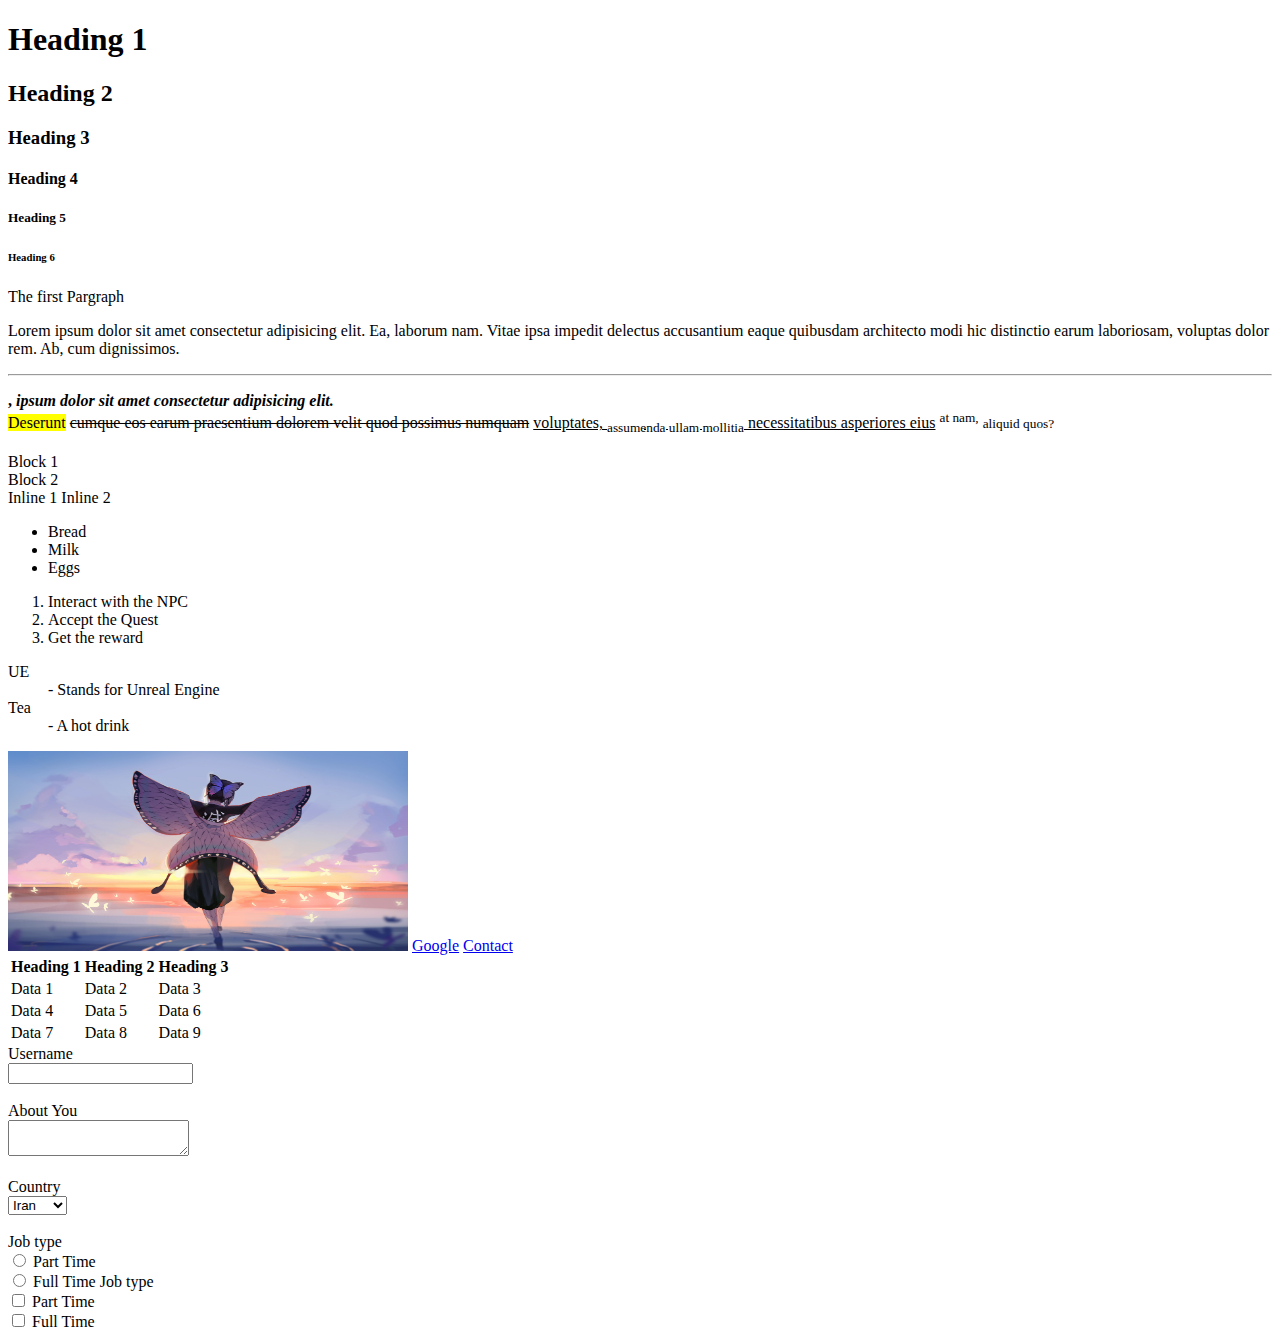
<file: Index.html>
<!DOCTYPE html>
<html>
  <head>
    <title>HTML Crash Course</title>
    <meta charset="utf-8" />
    <meta name="author" content="Me" />
    <meta name="description" content="A test HTML project" />
    <meta name="viewport" content="width=device-width,initial-scale=1.0" />
  </head>
  <body>
    <h1>Heading 1</h1>
    <h2>Heading 2</h2>
    <h3>Heading 3</h3>
    <h4>Heading 4</h4>
    <h5>Heading 5</h5>
    <h6>Heading 6</h6>

    <p>The first Pargraph</p>
    <p>
      Lorem ipsum dolor sit amet consectetur adipisicing elit. Ea, laborum nam.
      Vitae ipsa impedit delectus accusantium eaque quibusdam architecto modi
      hic distinctio earum laboriosam, voluptas dolor rem. Ab, cum dignissimos.
    </p>
    <hr />
    <p>
      <strong
        >,<em> ipsum dolor sit amet consectetur adipisicing elit.</em></strong
      >
      <br />
      <mark>Deserunt</mark>
      <del
        >cumque eos earum praesentium dolorem velit quod possimus numquam</del
      >
      <ins
        >voluptates, <sub>assumenda ullam mollitia</sub> necessitatibus
        asperiores eius</ins
      >
      <sup>at nam,</sup> <small>aliquid quos?</small>
    </p>
    <div>Block 1</div>
    <div>Block 2</div>

    <span>Inline 1</span>
    <span>Inline 2</span>

    <ul>
      <li>Bread</li>
      <li>Milk</li>
      <li>Eggs</li>
    </ul>

    <ol>
      <li>Interact with the NPC</li>
      <li>Accept the Quest</li>
      <li>Get the reward</li>
    </ol>

    <dl>
      <dt>UE</dt>
      <dd>- Stands for Unreal Engine</dd>
      <dt>Tea</dt>
      <dd>- A hot drink</dd>
    </dl>

    <img src="Pic.jpg" width="400" height="200" alt="Demon Slayer" />
    <a href="https://Google.com" target="_blank">Google</a>
    <a href="Contact.html">Contact</a>

    <table>
      <thead>
        <tr>
          <th>Heading 1</th>
          <th>Heading 2</th>
          <th>Heading 3</th>
        </tr>
      </thead>
      <tbody>
        <tr>
          <td>Data 1</td>
          <td>Data 2</td>
          <td>Data 3</td>
        </tr>
        <tr>
          <td>Data 4</td>
          <td>Data 5</td>
          <td>Data 6</td>
        </tr>
        <tr>
          <td>Data 7</td>
          <td>Data 8</td>
          <td>Data 9</td>
        </tr>
      </tbody>
    </table>
    <form>

        <label for="Username">Username</label><br />
        <input type="text" id="Username"><br /><br />

        <label for="about">About You</label><br />
        <textarea id="about"></textarea><br /><br />

        <label for="Country">Country</label><br />
        <select id="Country">
            <option value="iran">Iran</option>
            <option value="us">US</option>
            <option value="japan">Japan</option>
        </select><br /><br />

        <lable>Job type</lable><br />
        <input type="radio" name="jobtype" value="parttime" id="parttime" />
        <label for="parttime">Part Time</label>
        <br>
        <input type="radio" name="jobtype" value="fulltime" id="fulltime" />
        <label for="fulltime">Full Time</label>

        <lable>Job type</lable><br />
        <input type="checkbox" name="jobtypecb" value="parttime" id="parttimecb" />
        <label for="parttimecb">Part Time</label>
        <br>
        <input type="checkbox" name="jobtypecb" value="fulltime" id="fulltimecb" />
        <label for="fulltimecb">Full Time</label>
    </form>
  </body>
</html>
</file>
